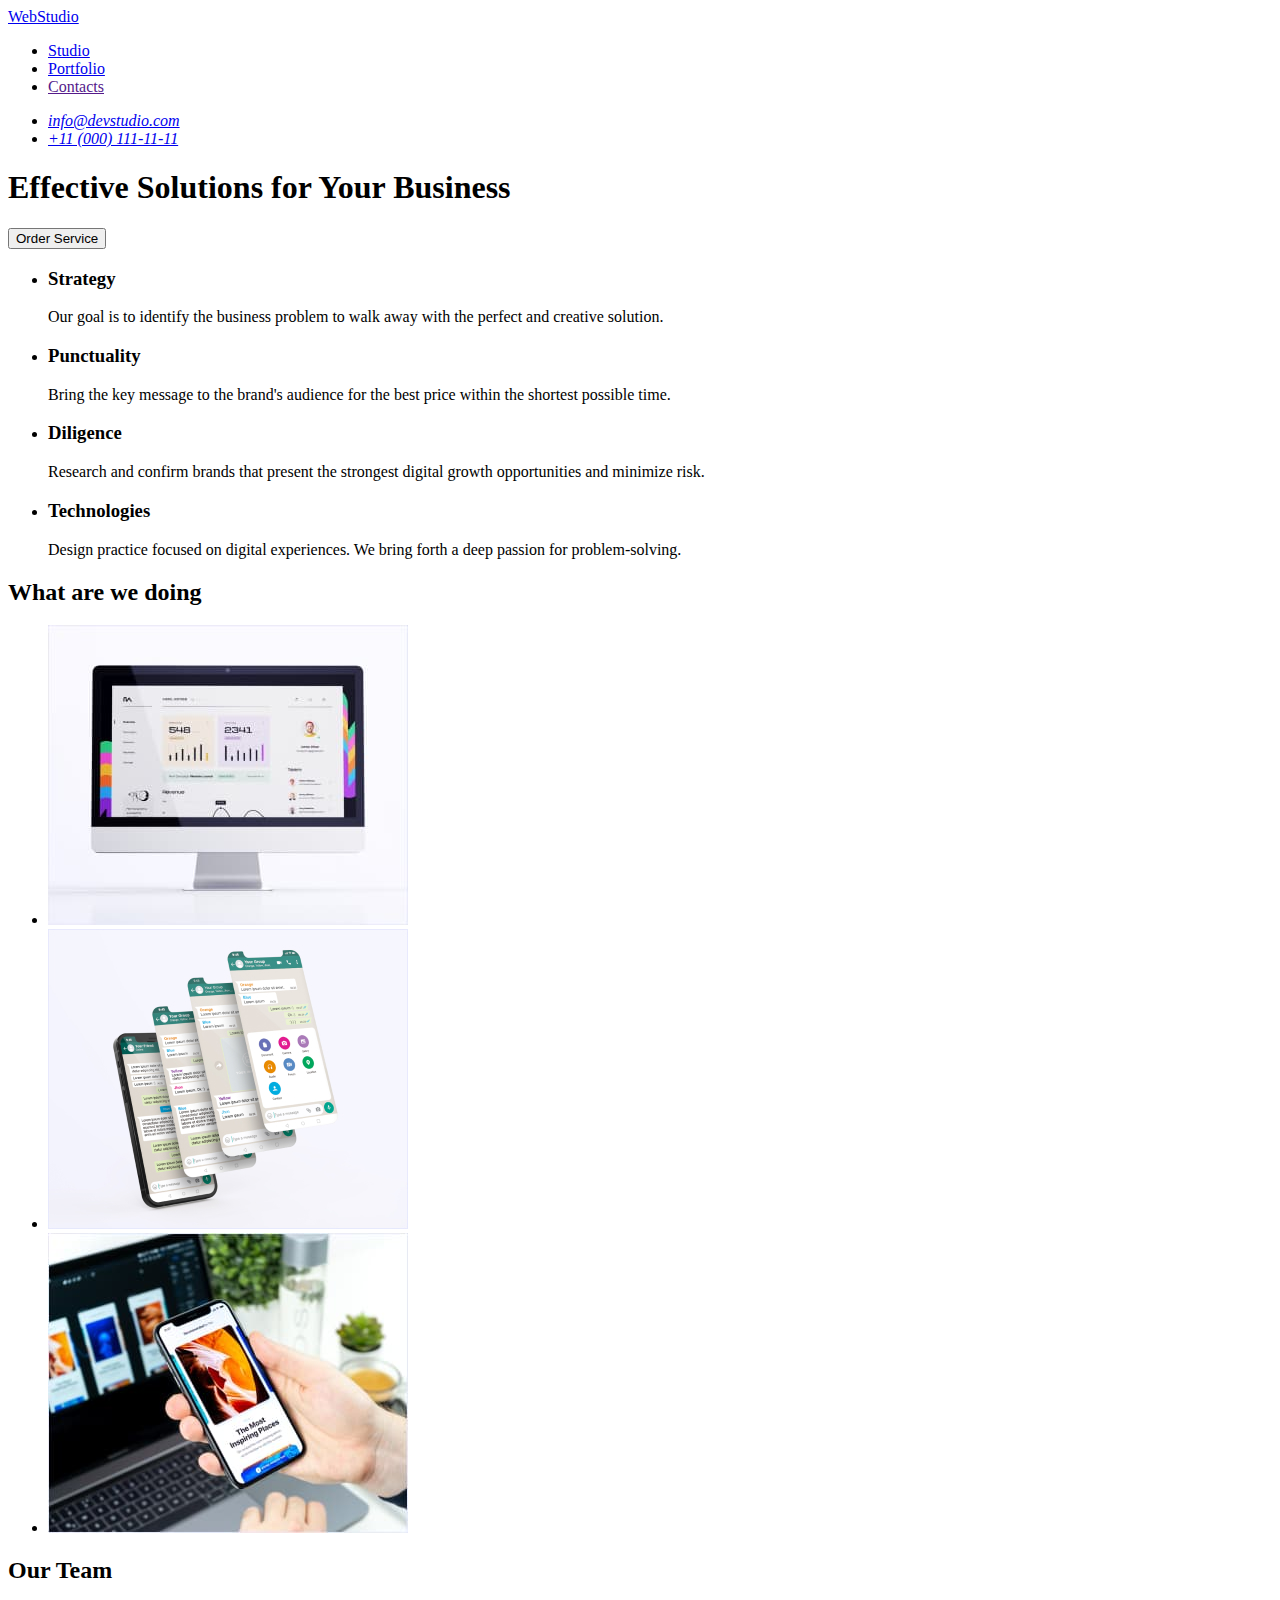
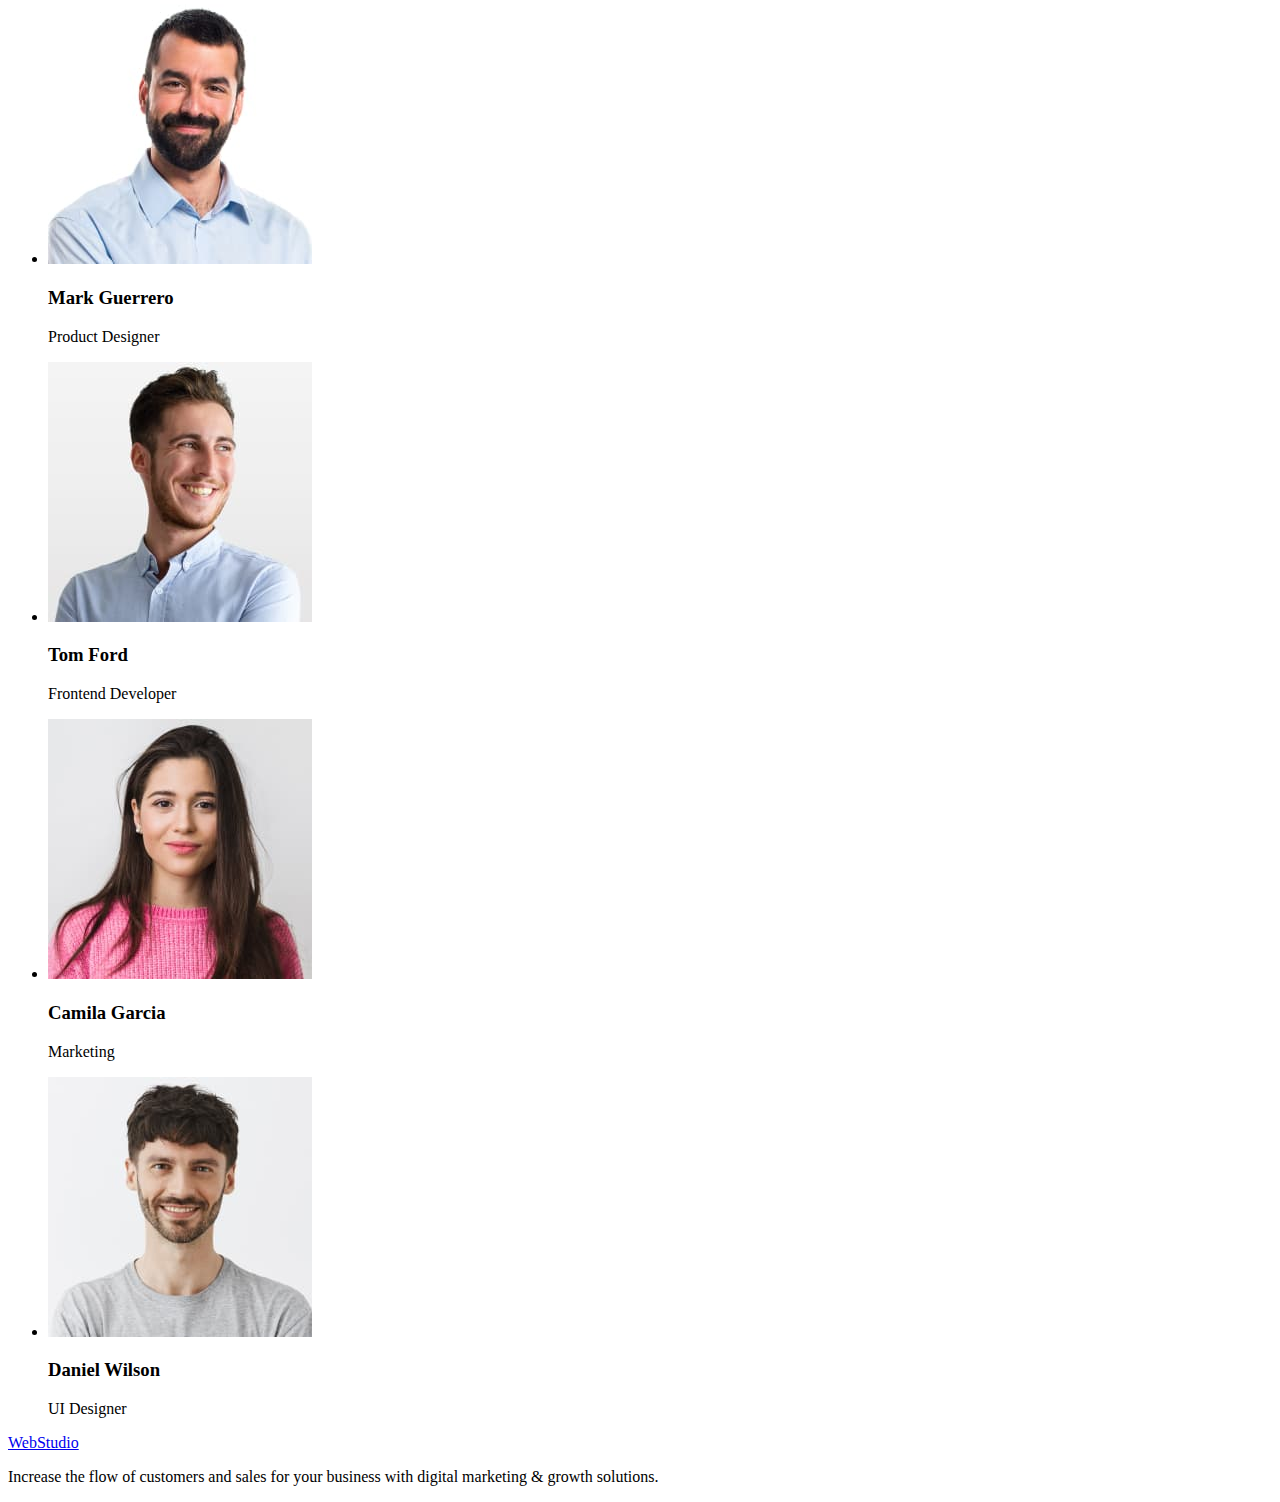
<file: index.html>
<!DOCTYPE html>
<html lang="en">
<head>
    <meta charset="UTF-8">
    <meta http-equiv="X-UA-Compatible" content="IE=edge">
    <meta name="viewport" content="width=device-width, initial-scale=1.0">
    <title>WebStudio</title>
    <!-- <link rel="stylesheet" href="https://cdnjs.cloudflare.com/ajax/libs/modern-normalize/1.0.0/modern-normalize.min.css" /> -->
    <!-- <link rel="preconnect" href="https://fonts.googleapis.com"> -->
    <!-- <link rel="preconnect" href="https://fonts.gstatic.com" crossorigin> -->
    <!-- <link href="https://fonts.googleapis.com/css2?family=Raleway:wght@700&family=Roboto:wght@400;500;700;900&display=swap" rel="stylesheet"> -->


</head>
    <body>
    <header>
         <nav >
        
                <a href="./index.html" >WebStudio</a>
            
                <ul >
                    <li> <a href="./index.html" >Studio</a></li>
                    <li> <a href="./portfolio.html" >Portfolio</a></li>
                    <li> <a href="" >Contacts</a></li>
                </ul>
        </nav>
        <address>

            
                <ul >
                    <li><a href="mailto:info@devstudio.com">info@devstudio.com</a></li>
                    <li><a href="tel:+110001111111" >+11 (000) 111-11-11</a></li>
                </ul>
        </address>
     </header>
    
    <main>
        <section >
            <h1 >Effective Solutions for Your Business</h1>
            <button type="button" >Order Service</button>
        </section>

         <section >

                <h2 hidden>specifics</h2>

            <ul >
                <li >
                    <h3 >Strategy</h3>
                    <p >Our goal is to identify the business
problem to walk away with the perfect and creative solution. </p>
                </li> 
                <li >
                    <h3 >Punctuality</h3>
                    <p >Bring the key message to the brand's audience for the best price within the shortest possible time.</p>
                </li>
                    <li >
                    <h3 >Diligence</h3>
                    <p >Research and confirm brands that present the strongest digital growth opportunities and minimize risk.</p>
                </li>
                <li >
                        <h3 >Technologies</h3>
                        <p >Design practice focused on digital experiences. We bring forth a deep passion for problem-solving.</p>
                </li>
            </ul>
            </section>
            <section  >
                <h2 >What are we doing</h2>

                <ul >
                    <li>
                        <img  src="./images/desctop.jpg" alt="data" width="360">
                    </li>
                    <li>
                        <img  src="./images/phons.jpg" alt="mobile adaptive" width="360">
                    </li>
                    <li>
                        <img  src="./images/phon.jpg" alt="content" width="360">
                    </li>
                </ul>
            </section> 

        <section >
            <h2 >Our Team</h2>

            <ul >
                <li>
                    
                        <img src="./images/guerrero.jpg" alt="portrait" width="264">
                        <h3 >Mark Guerrero</h3>
                        <p >Product Designer</p>
                    
                </li>
                <li>
                 
                        <img src="./images/ford.jpg" alt="portrait" width="264">
                        <h3 >Tom Ford</h3>
                        <p >Frontend Developer</p>
                 
                </li>
                <li>
                  
                        <img src="./images/garcia.jpg" alt="portrait" width="264">
                        <h3 >Camila Garcia</h3>
                        <p >Marketing</p>
                  
                </li>
                <li>
                    
                        <img src="./images/wilson.jpg" alt="portrait" width="264">
                        <h3 >Daniel Wilson</h3>
                        <p >UI Designer</p>
                    
                </li>
            </ul>        
        </section>
    </main>

    <footer>
        
            
                <a href="./index.html">WebStudio</a>
               <p>Increase the flow of customers and sales for your business with digital marketing & growth solutions.</p>
           
     
      
    </footer>

</body>
</html>
</file>
